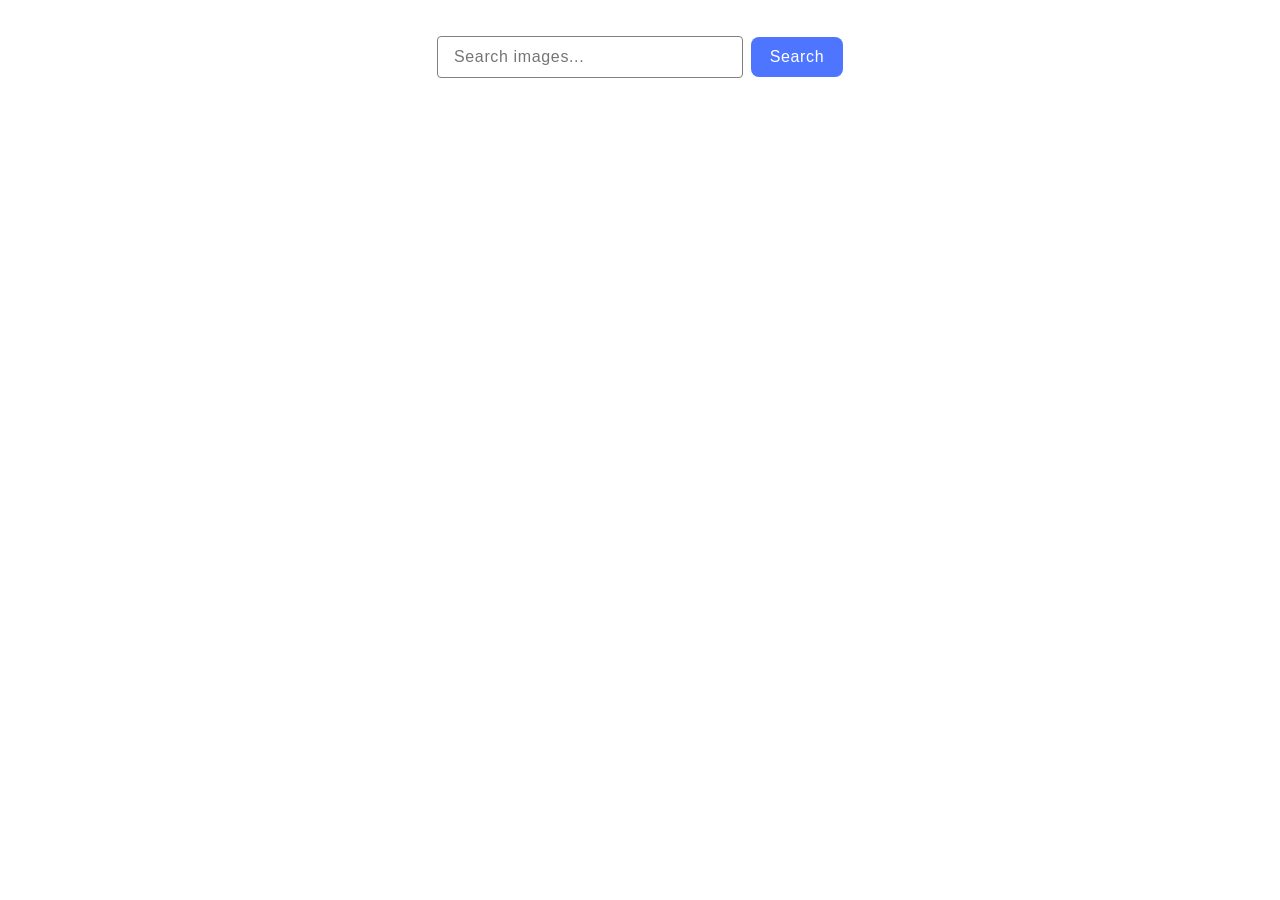
<file: src/index.html>
<!DOCTYPE html>
<html lang="en">
  <head>
    <meta charset="UTF-8" />
    <link rel="icon" type="image/svg+xml" href="/favicon.svg" />
    <meta name="viewport" content="width=device-width, initial-scale=1.0" />
    <title>goit-js-hw-11</title>
    <link rel="stylesheet" href="./css/styles.css" />
  </head>
  <body>
    <form class="form">
      <label>
        <input
          type="text"
          name="searchQuery"
          autocomplete="off"
          placeholder="Search images..."
          required
        />
      </label>
      <button type="submit">Search</button>
    </form>

    <ul class="gallery"></ul>

    <button type="button" class="load-more is-hidden">Load more</button>

    <span class="loader is-hidden"></span>

    <script type="module" src="./main.js"></script>
  </body>
</html>
</file>
<file: src/css/styles.css>
/**
  |============================
  | include css partials with
  | default @import url()
  |============================
*/
/* Common styles */
@import url('./reset.css');
@import url('./base.css');

body {
  margin: 0;
  min-height: 100vh;
  font-family: 'Montserrat', sans-serif;
}

.form {
  display: flex;
  gap: 8px;
  align-items: center;
  justify-content: center;
  margin-top: 36px;
}

input {
  align-items: flex-start;
  justify-content: flex-start;
  flex-direction: row;
  gap: 8px;
  width: 272px;
  font-weight: 400;
  font-size: 16px;
  line-height: 1.5;
  letter-spacing: 0.04em;
  color: #808080;
  padding: 8px 16px;
  border-radius: 4px;
  border: 1px solid #808080;
}
input:hover {
  border: 1px solid #000;
}
input:focus {
  border: 1px solid #4e75ff;
  outline: none;
}

button {
  display: flex;
  align-items: center;
  justify-content: center;
  flex-direction: row;
  border-radius: 8px;
  padding: 8px 16px;
  width: 92px;
  font-weight: 500;
  font-size: 16px;
  line-height: 1.5;
  letter-spacing: 0.04em;
  color: #fff;
  background: #4e75ff;
  border: none;
}
button:hover {
  background: #6c8cff;
}

.load-more {
  gap: 10px;
  display: flex;
  align-items: center;
  justify-content: center;
  flex-direction: row;
  font-weight: 500;
  font-size: 16px;
  line-height: 1.5;
  letter-spacing: 0.04em;
  color: #fff;
  min-width: 125px;
  margin: 0 auto;
}
.load-more.is-hidden {
  display: none;
}

.loader {
  display: block;
  width: 32px;
  height: 32px;
  margin: 24px auto;

  border-radius: 50%;
  border: 3px solid #4e75ff;
  border-right-color: transparent;

  animation: spin 1s linear infinite;
}

.loader.is-hidden {
  display: none;
}

@keyframes spin {
  0% {
    transform: rotate(0deg);
  }

  100% {
    transform: rotate(360deg);
  }
}

.loader-text {
  margin-top: 24px;
  text-align: center;
  font-size: 16px;
  color: #2e2f42;
}

.loader-text.is-hidden {
  display: none;
}

.gallery {
  display: flex;
  flex-wrap: wrap;
  gap: 24px;
  justify-content: center;
  padding: 32px 156px;
}
.gallery-item {
  width: 360px;
  border: 1px solid #808080;
  overflow: hidden;
  background-color: #fff;
}
.gallery-link {
  display: block;
  width: 100%;
  height: 200px;
  background-color: #f3f3f3;
}

.gallery-image {
  width: 100%;
  height: 100%;
  object-fit: cover;
  display: block;
}

.info {
  display: flex;
  justify-content: space-around;
  padding: 8px 12px;
  font-size: 12px;
}
.gallery-item .info p {
  display: flex;
  flex-direction: column;
  justify-content: center;
  align-items: center;
  font-weight: 400;
  font-size: 12px;
  line-height: 2;
  letter-spacing: 0.04em;
  color: #2e2f42;
}
</file>
